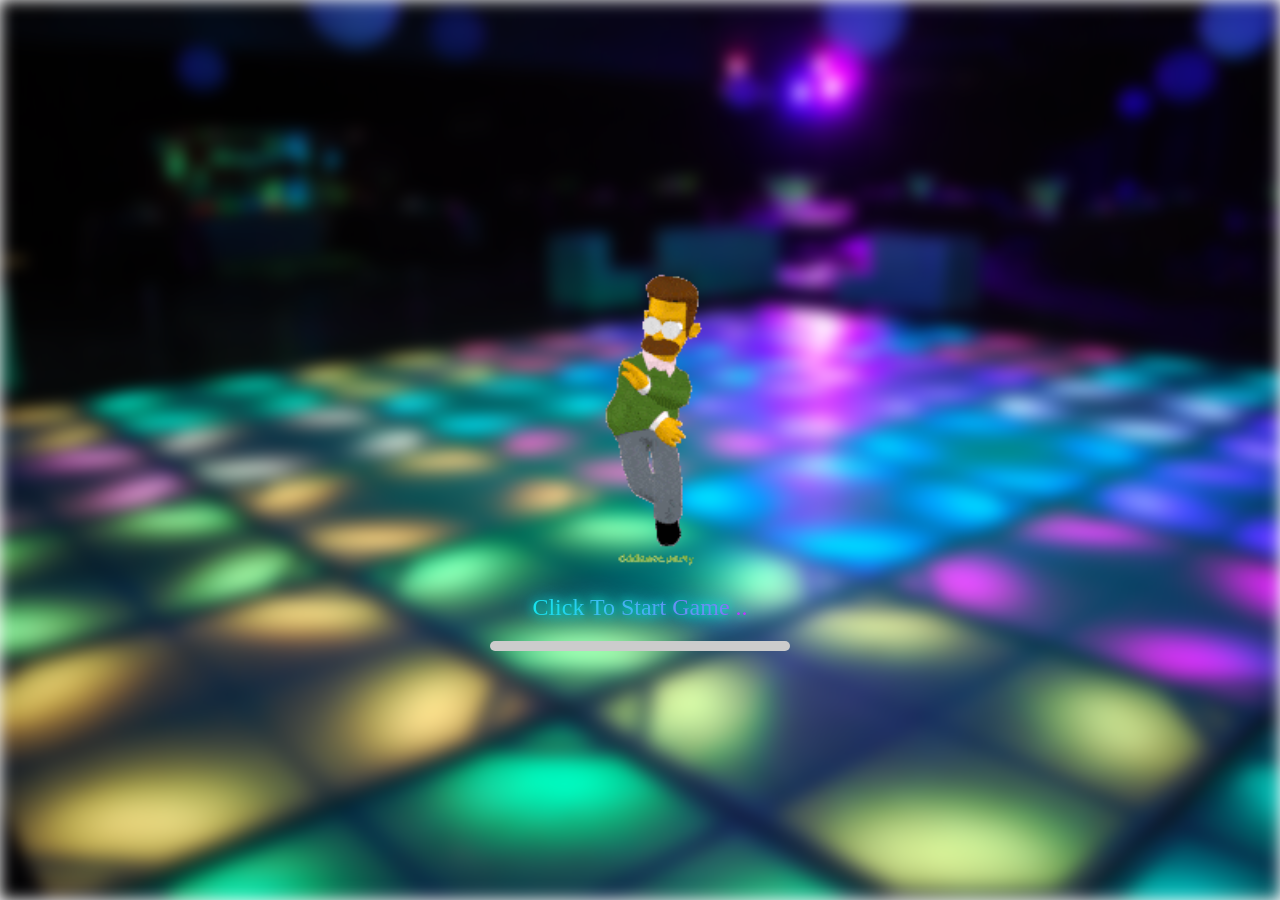
<file: index.html>
<!DOCTYPE html>
<html lang="en">
<head>
    <meta charset="UTF-8">
    <meta name="viewport" content="width=device-width, initial-scale=1.0">
    <link rel="stylesheet" href="Stylespiner.css">
    <title>Document</title>
</head>
<body>

    <img class="Wallpaper1" src="assets/floorbg1.jpg" alt="Background">

    <div class="loading-container">
        <img class="nedflandergif" src="assets/ned-flanders-dancing.gif" alt="Flanders Loading">
        <div class="loading-text">Click To Start Game ..</div>
        <div class="progress-bar">
            <div class="progress"></div>
        </div>
    </div>
    <audio id="loading-audio" src="https://res.cloudinary.com/tecnologi-zifrikc/video/upload/v1741734988/soundbg1_yfjddw.mp3" autoplay ></audio>
    
    <script src="app.js">

    </script>
</body>
</html>
</file>
<file: Stylespiner.css>
/* Stylespiner.css */
body, html {
    margin: 0;
    padding: 0;
    height: 100%;
    overflow: hidden;
    position: relative;
}

.Wallpaper1 {
    position: fixed;
    z-index: -1;
    width: 100%;
    height: 100%;
    object-fit: cover;
    filter: blur(8px);
}

.loading-container {
    position: absolute;
    top: 50%;
    left: 50%;
    transform: translate(-50%, -50%);
    text-align: center;
}

.nedflandergif {
    width: 300px;
    height: auto;
    margin-bottom: 20px;
}

.loading-text {
    font-family: 'Press Start 2P', cursive;
    font-size: 24px;
    color: #fff;
    text-shadow: 0 0 10px #00ffea, 0 0 20px #00ffea, 0 0 30px #00ffea;
    background: linear-gradient(90deg, #00ffea, #ff00ff, #00ffea);
    background-size: 200% auto;
    -webkit-background-clip: text;
    -webkit-text-fill-color: transparent;
    animation: glow 1.5s infinite alternate, gradientShift 3s infinite linear;
    margin-bottom: 20px;
}

.progress-bar {
    width: 300px;
    height: 10px;
    background-color: #ccc;
    border-radius: 5px;
    overflow: hidden;
}

.progress {
    height: 100%;
    width: 0%;
    background-color: #4caf50;
    transition: width 2s ease-in-out;
}
/* Animación de brillo */
@keyframes glow {
    from {
        text-shadow: 0 0 10px #00ffea, 0 0 20px #00ffea, 0 0 30px #00ffea;
    }
    to {
        text-shadow: 0 0 20px #ff00ff, 0 0 30px #ff00ff, 0 0 40px #ff00ff;
    }
}

/* Animación del degradado */
@keyframes gradientShift {
    0% {
        background-position: 0% 50%;
    }
    100% {
        background-position: 100% 50%;
    }
}
</file>
